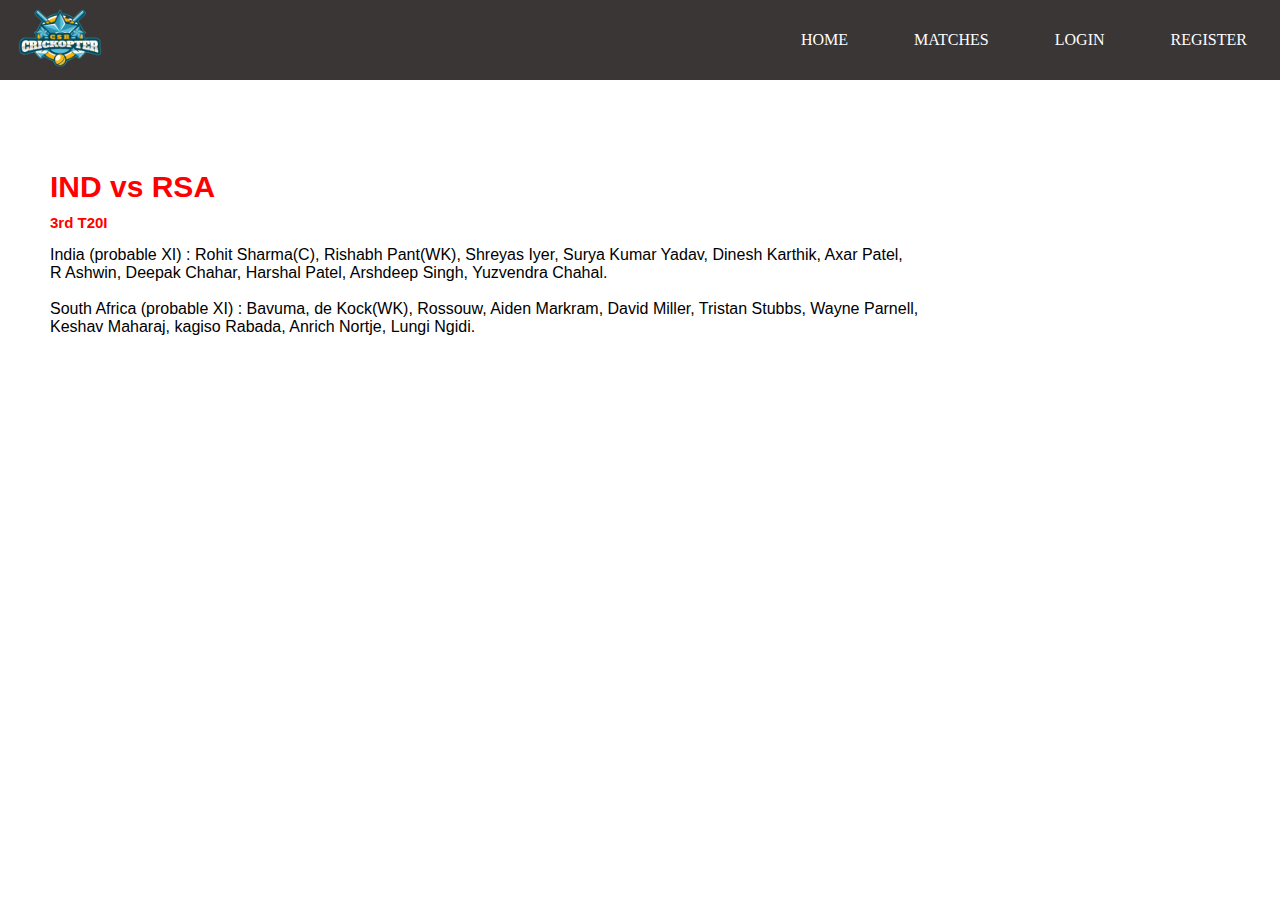
<file: index.html>
<!DOCTYPE html>
<html lang="en">
<head>
    <meta charset="UTF-8">
    <meta http-equiv="X-UA-Compatible" content="IE=edge">
    <meta name="viewport" content="width=device-width, initial-scale=1.0">
    <link rel="stylesheet" href="home.css">
    <title>Document</title>
</head>
<body>
    <div class="top">
        <div class="left">
            <img src="CrickopteR Logo.png" id="logoimg" alt="logo">
        </div>
        <div class="right">
            <a href="index.html">HOME</a>
            <a href="">Matches</a>
            <a href="cricket.html">Login</a>
            <a href="register.html">Register</a>
        </div>
    </div>
    <h1>IND vs RSA</h1>
    <h2>3rd T20I</h2>
    <p>
        India (probable XI) : Rohit Sharma(C), Rishabh Pant(WK), Shreyas Iyer, Surya Kumar Yadav, Dinesh Karthik, Axar Patel, <br/>
        R Ashwin, Deepak Chahar, Harshal Patel, Arshdeep Singh, Yuzvendra Chahal.<br/>
        <br/>
        South Africa (probable XI) : Bavuma, de Kock(WK), Rossouw, Aiden Markram, David Miller, Tristan Stubbs, Wayne Parnell, <br/>
        Keshav Maharaj, kagiso Rabada, Anrich Nortje, Lungi Ngidi.
    </p>
</body>
</html>
</file>
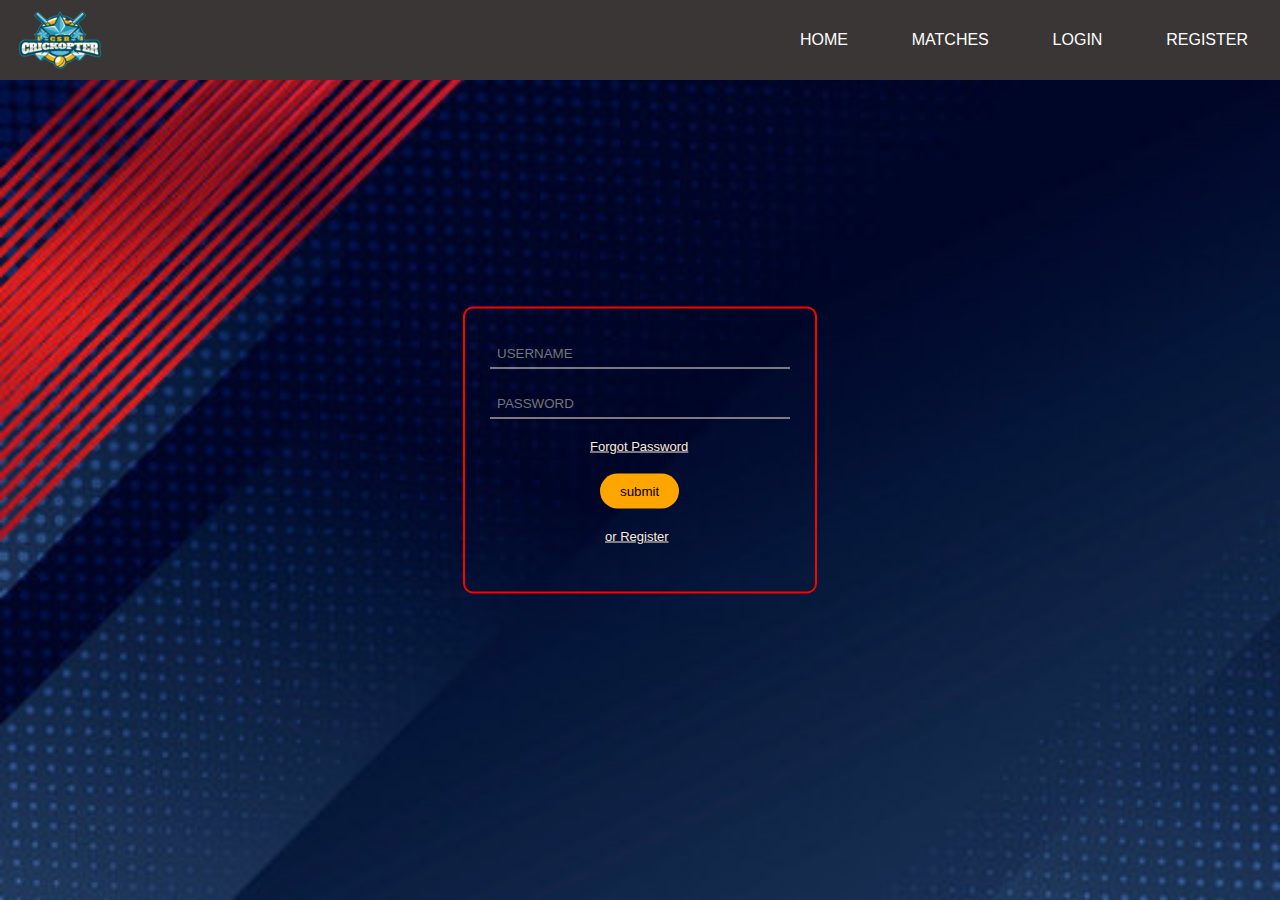
<file: cricket.html>
<html>
    <head>
        <title>SR Page</title>
        <link rel="stylesheet" href="cricketsr.css">
    </head>
    <body>
        <div class="top">
            <div class="left">
                <img src="CrickopteR Logo.png" id="logoimg" alt="logo">
            </div>
            <div class="right">
                <a href="index.html">HOME</a>
                <a href="">Matches</a>
                <a href="cricket.html">Login</a>
                <a href="register.html">Register</a>
            </div>
        </div>
        <div class="chandhru">
        <div class="r">
            <input type="text" placeholder="USERNAME" id="Name"><br>
            <input type="password" placeholder="PASSWORD" id="Name"><br>
            <a href="#" id="Forgot" >Forgot Password</a><br>
            <input type="submit" value="submit" id="Button">
            <a href="register.html" id="Register" >or Register</a><br>
        </div>
        </div>
    </body>
</html>
</file>
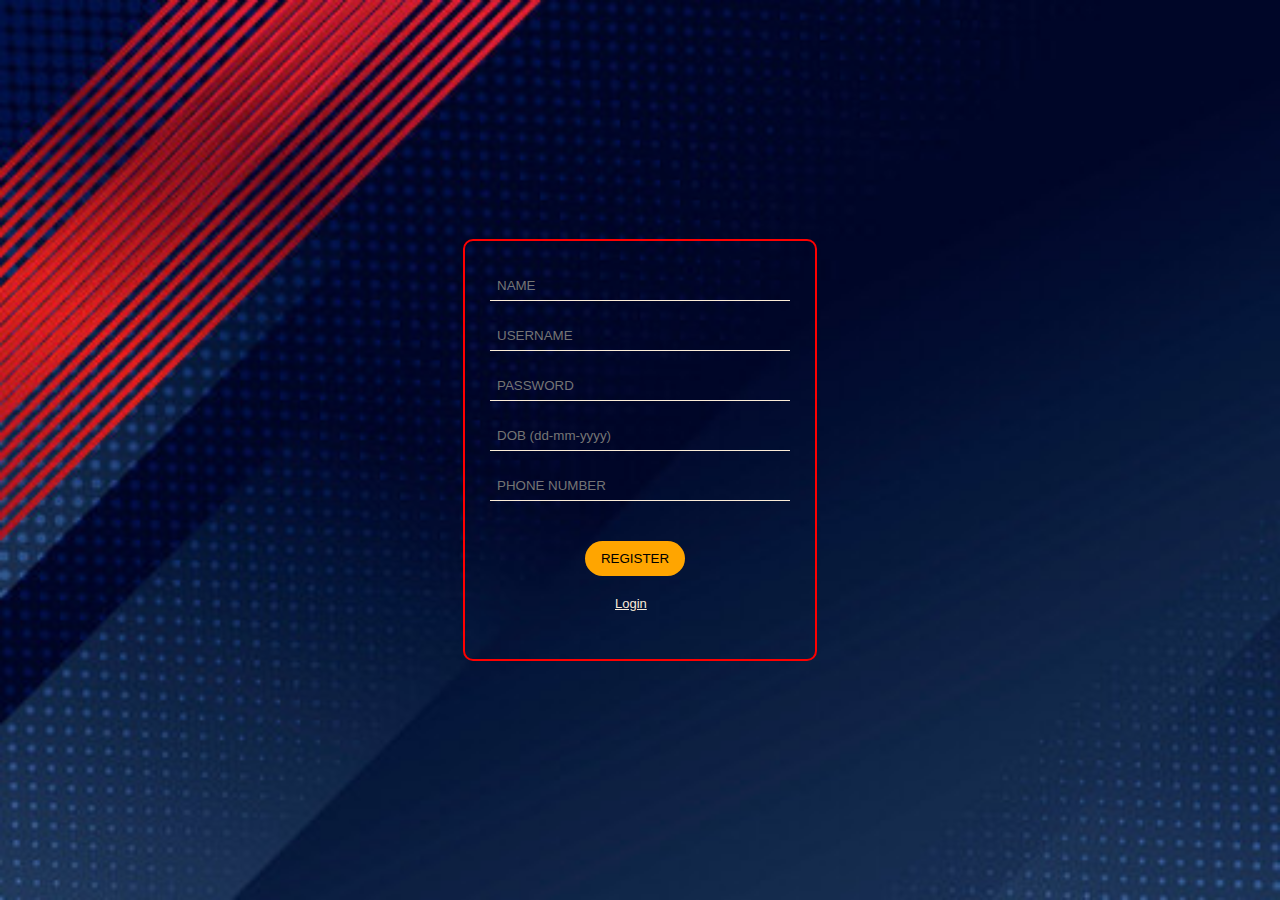
<file: register.html>
<html>
    <head>
        <title>SR Page</title>
        <link rel="stylesheet" href="register.css">
    </head>
    <body>
        
        <div class="chandhru">
        <div class="r">
            <input type="text" placeholder="NAME" id="Name"><br>
            <input type="text" placeholder="USERNAME" id="Name"><br>
            <input type="password" placeholder="PASSWORD" id="Name"><br>
            <input type="text" placeholder="DOB (dd-mm-yyyy)" id="Name"><br>
            <input type="text" placeholder="PHONE NUMBER" id="Name"><br>
            <input type="submit" value="REGISTER" id="Button">
            <a href="cricket.html" id="login" >Login</a><br>
        </div>
        </div>
    </body>
</html>
</file>
<file: home.css>
*{
    padding: 0%;
    margin: 0%;
}
.top{
    width: 100%;
    height: 80px;
    background-color: rgb(58, 54, 54);
    display: flex;
    justify-content: space-between;
    align-items: center;
}
.right{
    width: 40%;
    display: flex;
    align-items: center;
    justify-content: space-around;
}

.right a{
    text-decoration: none;
    color:white;
    text-transform: uppercase;
}

.right a:hover{
    color: red;
    font-weight: bolder;
}
#logoimg{
    height: 100px;
    width: auto;
    margin-left: 10px;
}
h1{
    font-family: 'Trebuchet MS', 'Lucida Sans Unicode', 'Lucida Grande', 'Lucida Sans', Arial, sans-serif;
    font-size: 30px;
    margin-top: 90px;
    margin-left: 50px;
    color: red;
}
h2{
    font-family: 'Trebuchet MS', 'Lucida Sans Unicode', 'Lucida Grande', 'Lucida Sans', Arial, sans-serif;
    font-size: 15px;
    margin-top: 10px;
    margin-left: 50px;
    color: red;
}
p{
    font-family: 'Trebuchet MS', 'Lucida Sans Unicode', 'Lucida Grande', 'Lucida Sans', Arial, sans-serif;
    margin-top: 15px;
    margin-left: 50px;
}
</file>
<file: cricketsr.css>
body{
    margin: 0;
    padding: 0;
    background-image: url('crticketbg.jpg');
    background-size: cover;
    font-family: Verdana, Geneva, Tahoma, sans-serif;
}
.chandhru{
    top: 50%;
    left: 50%;
    position: absolute;
    transform: translate(-50%,-50%);
}
.r{
    padding: 30px 25px 30px 25px;
    background-color: transparent;
    border-radius: 10px;
    border: 2px solid red;
    outline-color: blue;
}
#Name{
    width: 300px;
    border: none;
    font-family: Verdana, Geneva, Tahoma, sans-serif;
    background: unset;
    color: antiquewhite;
    border-bottom: 1px solid antiquewhite;
    padding: 7px;
    margin-bottom: 20px;
}
#Forgot{
    font-family: Verdana, Geneva, Tahoma, sans-serif;
    margin-left: 50px;
    padding-left: 50px;
    font-size: 13px;
    color: antiquewhite;
}
#Button{
    border-radius: 20px;
    padding: 10px 20px;
    background: orange;
    margin-top: 20px;
    border: none;
    outline: none;
    margin-left: 110px;
    font-family: Verdana, Geneva, Tahoma, sans-serif;
}
#Register{
    font-family: Verdana, Geneva, Tahoma, sans-serif;
    margin-right: 20px;
    display: block;
    padding-top: 20px;
    padding-left: 115px;
    font-size: 13px;
    color: antiquewhite;
}
#Button:hover{
    cursor: pointer;
    background-color: brown;
    color: wheat;
}
.top{
    width: 100%;
    height: 80px;
    background-color: rgb(58, 54, 54);
    display: flex;
    justify-content: space-between;
    align-items: center;
}
.right{
    width: 40%;
    display: flex;
    align-items: center;
    justify-content: space-around;
}

.right a{
    text-decoration: none;
    color:white;
    text-transform: uppercase;
}

.right a:hover{
    color: red;
    font-weight: bolder;
}
#logoimg{
    height: 100px;
    width: auto;
    margin-left: 10px;
}
</file>
<file: register.css>
body{
    margin: 0;
    padding: 0;
    background-image: url('crticketbg.jpg');
    background-size: cover;
}
.chandhru{
    top: 50%;
    left: 50%;
    position: absolute;
    transform: translate(-50%,-50%);
}
.r{
    padding: 30px 25px 30px 25px;
    background-color: transparent;
    border-radius: 10px;
    border: 2px solid red;
    outline-color: blue;
}
#Name{
    width: 300px;
    border: none;
    font-family: Verdana, Geneva, Tahoma, sans-serif;
    background: unset;
    color: antiquewhite;
    border-bottom: 1px solid antiquewhite;
    padding: 7px;
    margin-bottom: 20px;
}
#Button{
    border-radius: 20px;
    width: 100px;
    padding: 10px 10px;
    background: orange;
    margin-top: 20px;
    margin-left: 95px;
    border: none;
    outline: none;
    font-family: Verdana, Geneva, Tahoma, sans-serif;
}
#login{
    font-family: Verdana, Geneva, Tahoma, sans-serif;
    margin-right: 20px;
    display: block;
    padding-top: 20px;
    padding-left: 125px;
    font-size: 13px;
    color: antiquewhite;
}
</file>
